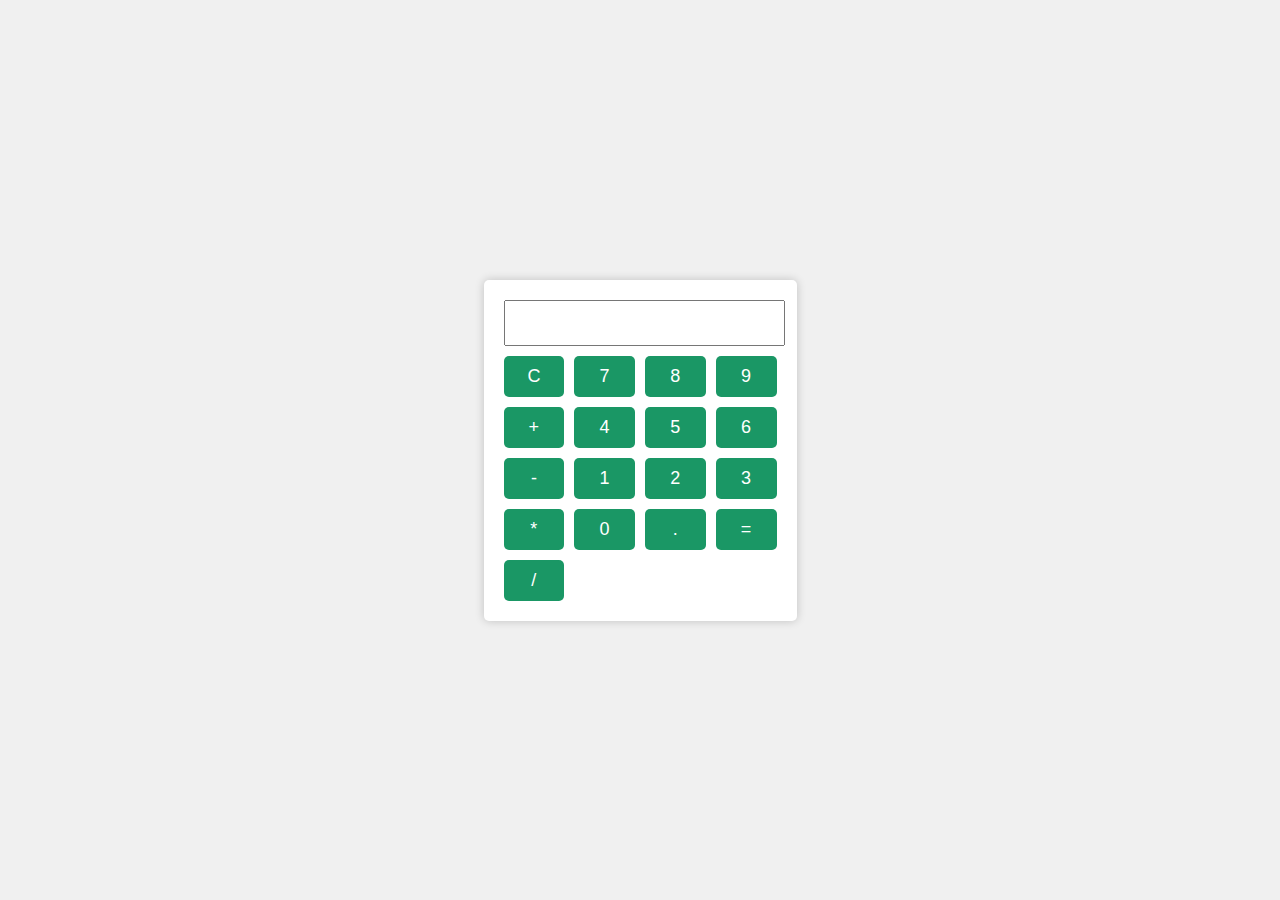
<file: calculater.html>
<!DOCTYPE html>
<html lang="en">
<head>
    <meta charset="UTF-8">
    <meta name="viewport" content="width=device-width, initial-scale=1.0">
    <title>Simple Calculator</title>
    <style>
        body {
            font-family: Arial, sans-serif;
            background-color: #f0f0f0;
            display: flex;
            justify-content: center;
            align-items: center;
            height: 100vh;
            margin: 0;
        }

        .calculator {
            background-color: #fff;
            border-radius: 5px;
            box-shadow: 0 0 10px rgba(0, 0, 0, 0.2);
            padding: 20px;
            text-align: center;
        }

        #display {
            width: 100%;
            height: 40px;
            font-size: 20px;
            margin-bottom: 10px;
        }

        .buttons {
            display: grid;
            grid-template-columns: repeat(4, 1fr);
            grid-gap: 10px;
        }

        button {
            width: 100%;
            padding: 10px;
            font-size: 18px;
            background-color: #1a9765;
            color: #fff;
            border: none;
            border-radius: 5px;
            cursor: pointer;
        }

        button:hover {
            background-color: #090e13;
            
        }
    </style>
</head>
<body>
    <div class="calculator">
        <input type="text" id="display" readonly>
        <div class="buttons">
            <button onclick="clearDisplay()">C</button>
            <button onclick="appendToDisplay('7')">7</button>
            <button onclick="appendToDisplay('8')">8</button>
            <button onclick="appendToDisplay('9')">9</button>
            <button onclick="appendToDisplay('+')">+</button>
            <button onclick="appendToDisplay('4')">4</button>
            <button onclick="appendToDisplay('5')">5</button>
            <button onclick="appendToDisplay('6')">6</button>
            <button onclick="appendToDisplay('-')">-</button>
            <button onclick="appendToDisplay('1')">1</button>
            <button onclick="appendToDisplay('2')">2</button>
            <button onclick="appendToDisplay('3')">3</button>
            <button onclick="appendToDisplay('*')">*</button>
            <button onclick="appendToDisplay('0')">0</button>
            <button onclick="appendToDisplay('.')">.</button>
            <button onclick="calculateResult()">=</button>
            <button onclick="appendToDisplay('/')">/</button>
        </div>
    </div>
    <script>
        let displayValue = "";

        function appendToDisplay(value) {
            displayValue += value;
            document.getElementById("display").value = displayValue;
        }

        function clearDisplay() {
            displayValue = "";
            document.getElementById("display").value = displayValue;
        }

        function calculateResult() {
            try {
                displayValue = eval(displayValue);
                document.getElementById("display").value = displayValue;
            } catch (error) {
                document.getElementById("display").value = "Error";
            }
        }
    </script>
</body>
</html>
</file>
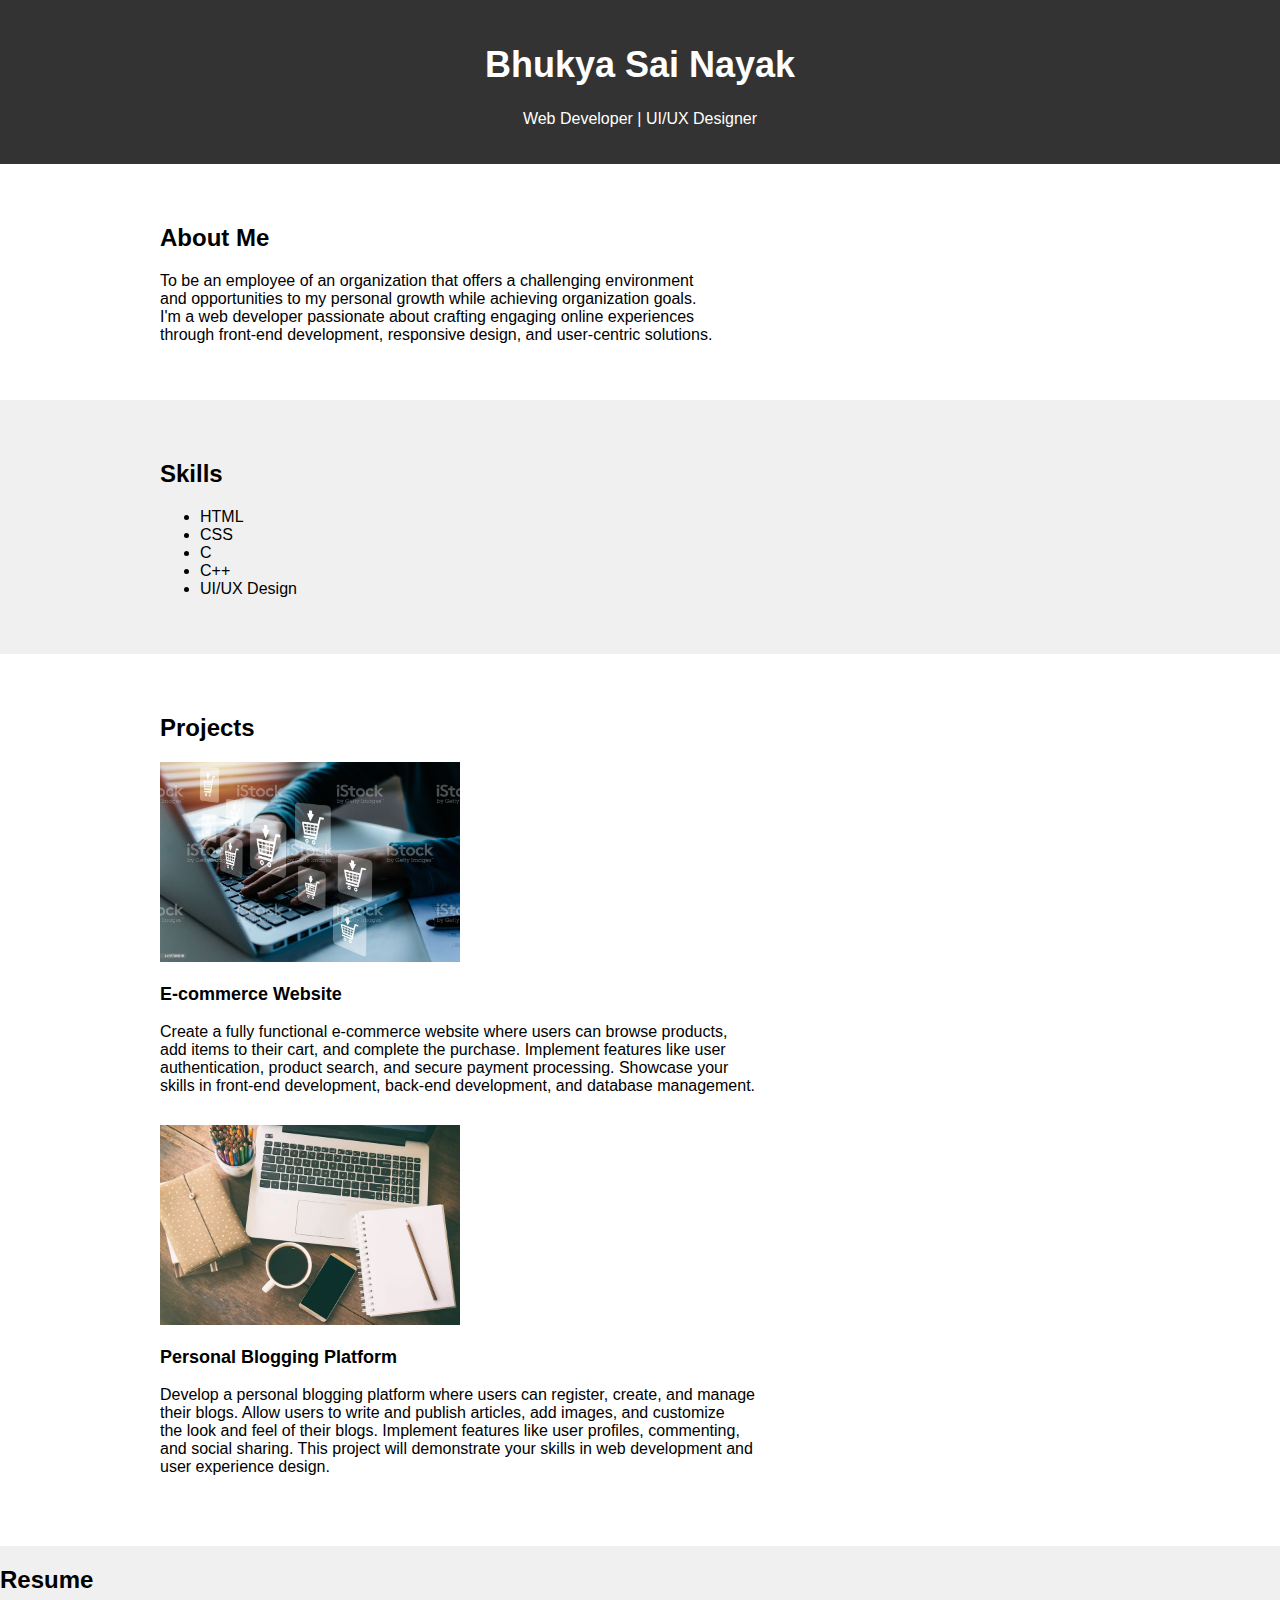
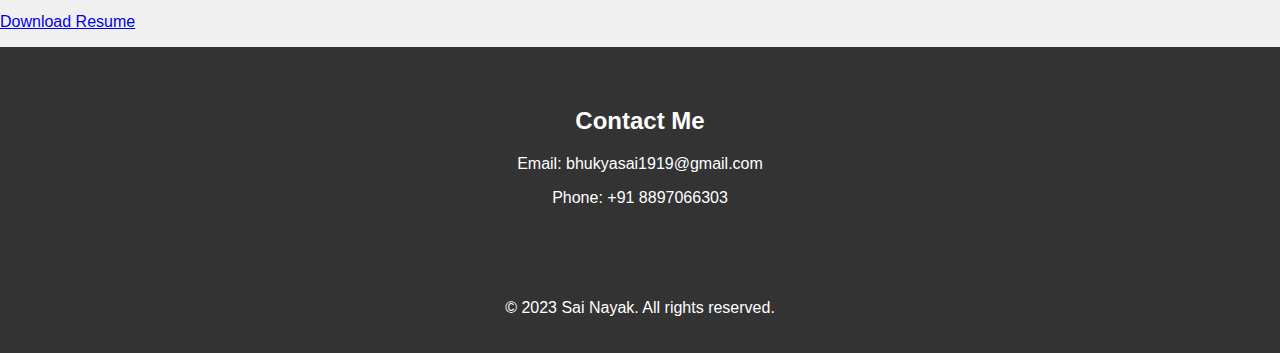
<file: portfolio.html>
<!DOCTYPE html>
<html lang="en">
<head>
    <meta charset="UTF-8">
    <meta name="viewport" content="width=device-width, initial-scale=1.0">
    <title>Your Portfolio</title>
</head>
<body style="font-family: Arial, sans-serif; margin: 0; padding: 0; background-color: #f0f0f0;">

    <!-- Header Section -->
    <header style="background-color: #333; color: #fff; padding: 20px 0; text-align: center;">
        <h1 style="font-size: 36px;">Bhukya Sai Nayak</h1>
        <p>Web Developer | UI/UX Designer</p>
    </header>

    <!-- About Section -->
    <section id="about" style="background-color: #fff; padding: 40px;">
        <div style="max-width: 960px; margin: 0 auto;">
            <h2 style="font-size: 24px;">About Me</h2>
            <p>To be an employee of an organization that offers a challenging environment <br>
                 and opportunities to my personal growth while achieving organization goals. <br>
                 I'm a web developer passionate about crafting engaging online experiences <br>
                 through front-end development, responsive design, and user-centric solutions.</p>
        </div>
    </section>

    <!-- Skills Section -->
    <section id="skills" style="background-color: #f0f0f0; padding: 40px;">
        <div style="max-width: 960px; margin: 0 auto;">
            <h2 style="font-size: 24px;">Skills</h2>
            <ul>
                <li>HTML</li>
                <li>CSS</li>
                <li>C</li>
                <li>C++</li>
                <li>UI/UX Design</li>
            </ul>
        </div>
    </section>

    <!-- Projects Section -->
    <section id="projects" style="background-color: #fff; padding: 40px;">
        <div style="max-width: 960px; margin: 0 auto;">
            <h2 style="font-size: 24px;">Projects</h2>
            <div class="project" style="margin-bottom: 30px;">
                <img src="images/e com 2.jpg" height="200px">
                <h3 style="font-size: 18px;">E-commerce Website</h3>
                <p> Create a fully functional e-commerce website where users can browse products, <br>
                     add items to their cart, and complete the purchase. Implement features like user <br>
                      authentication, product search, and secure payment processing. Showcase your <br>
                      skills in front-end development, back-end development, and database management.</p>
            </div>
            <div class="project" style="margin-bottom: 30px;">
                <img src="images/blog-for-business.webp" height="200px">
                <h3 style="font-size: 18px;">Personal Blogging Platform</h3>
                <p> Develop a personal blogging platform where users can register, create, and manage <br>
                    their blogs. Allow users to write and publish articles, add images, and customize <br>
                    the look and feel of their blogs. Implement features like user profiles, commenting, <br>
                    and social sharing. This project will demonstrate your skills in web development and <br>
                    user experience design.</p>
            </div>
        </div>
    </section>

    <!-- Resume Section -->
    <section id="resume">
        <h2>Resume</h2>
        <p>
            <a href="images/sai resume.jpg" download>Download Resume</a>
        </p>
    </section>
    

    <!-- Contact Section -->
    <section id="contact" style="background-color: #333; color: #fff; padding: 40px; text-align: center;">
        <div style="max-width: 960px; margin: 0 auto;">
            <h2 style="font-size: 24px;">Contact Me</h2>
            <p>Email: bhukyasai1919@gmail.com</p>
            <p>Phone: +91 8897066303</p>
        </div>
    </section>

    <!-- Footer Section -->
    <footer style="background-color: #333; color: #fff; text-align: center; padding: 20px 0;">
        <div style="max-width: 960px; margin: 0 auto;">
            <p>&copy; 2023 Sai Nayak. All rights reserved.</p>
        </div>
    </footer>
</body>
</html>
</file>
